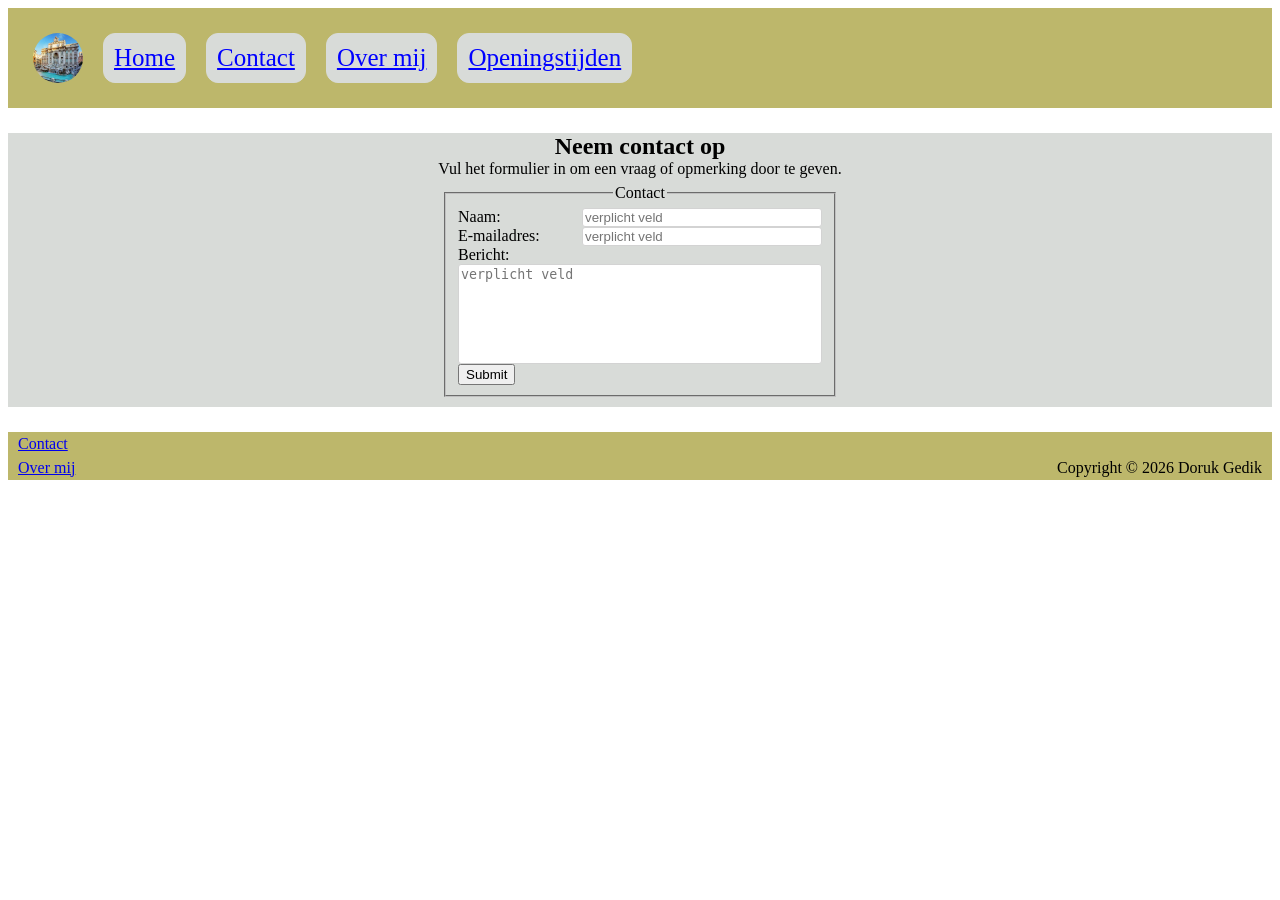
<file: Project 2/HTML/contact.html>
<!DOCTYPE html>
<html lang="nl">
<head>
    <meta charset="UTF-8">
    <meta name="viewport" content="width=device-width, initial-scale=1.0">
    <title>Contact</title>
     <link href="css/style.css" rel="stylesheet">
</head>
<body>
    <nav class="navigation">
        <img src="img/img.jpg" class="logo" alt="Logo"> 
        <a class="navclass" href="hoofdpagina.html">Home</a>
        <a class="navclass" href="contact.html">Contact </a>
        <a class="navclass" href="overmij.html">Over mij</a>
        <a class="navclass" href="openingstijden.html">Openingstijden</a>
    </nav>
    <main>
    
    <section class="header">
        <h1>Neem contact op</h1>
        <p>Vul het formulier in om een vraag of opmerking door te geven.
        </p>
    </section>
    <section>
        <form class="contact" action="mailto:9027876@student.zadkine.nl" method="post" enctype="text/plain">
            <fieldset>
                <legend id="legend">Contact</legend>
            <label for="naam">Naam:</label>
            <input type="text" id="naam" name="naam" required placeholder="verplicht veld">
            <br>
            <label for="email">E-mailadres:</label>
            <input type="email" id="email" name="email" required placeholder="verplicht veld">
            <br>
            <label for="bericht">Bericht:</label>
            <textarea id="bericht" name="bericht" required placeholder="verplicht veld" ></textarea>
            <br>
            <input type="submit" name="verzend">
            </fieldset>
        </form>
    </section>
    </main>
     <footer>
     <section>
        <div class="footer-left">
            <p><a href="contact.html">Contact</a></p>
            <div class="footer-bottom">
                <p><a href="overmij.html">Over mij</a></p>
                <p>Copyright © 2026 Doruk Gedik</p>
            </div>
        </div>
     </section>
    </footer>  
<script src="java/script.js"></script>
</body>
</html>
</file>
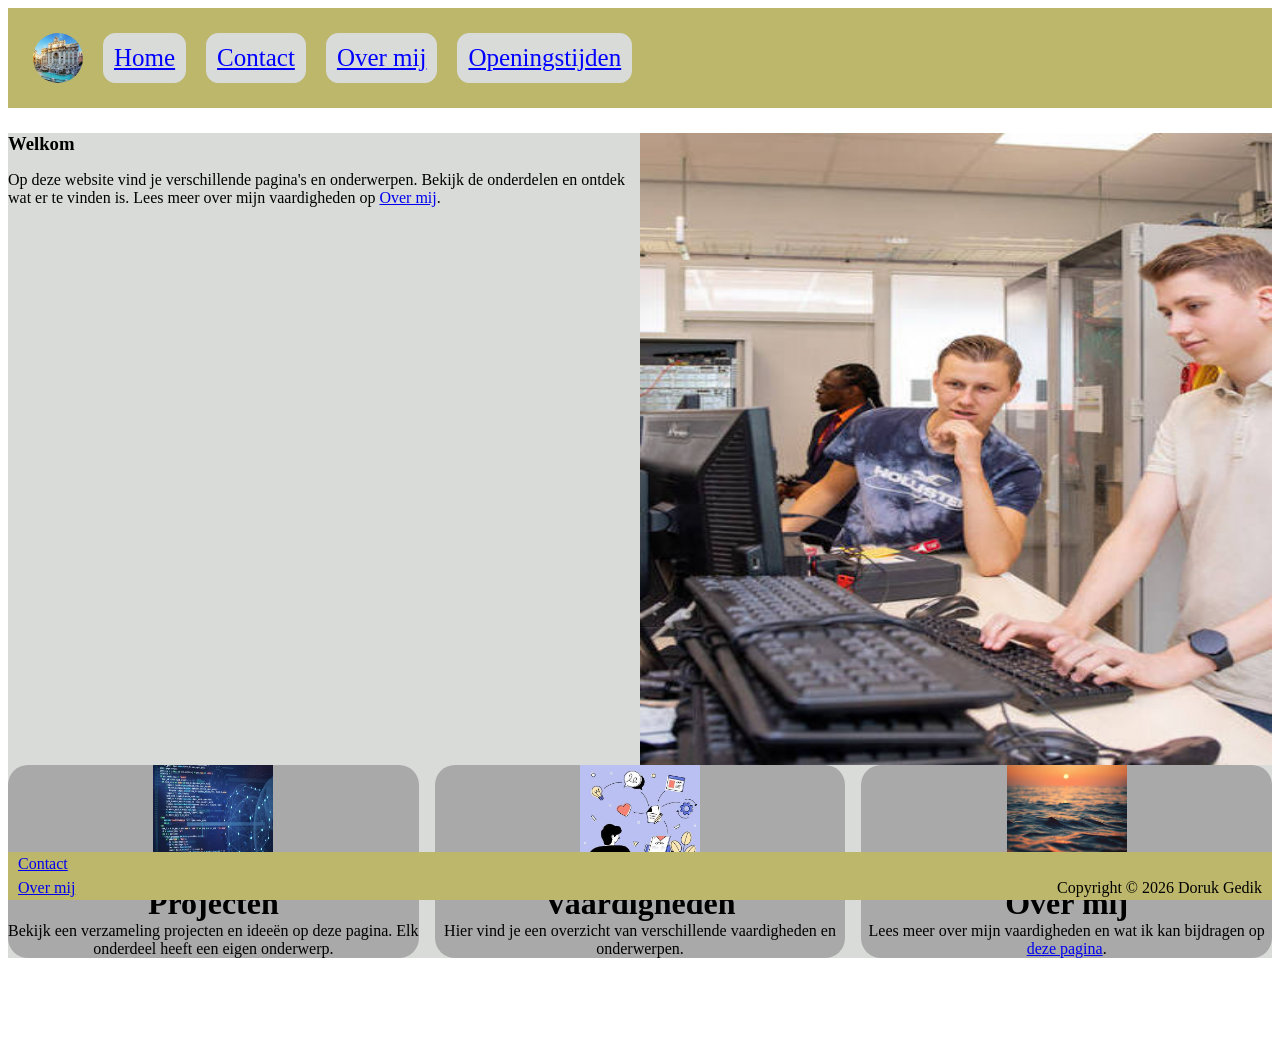
<file: Project 2/HTML/hoofdpagina.html>
<!DOCTYPE html>
<html lang="nl">
<head>
    <meta charset="UTF-8">
    <meta name="viewport" content="width=device-width, initial-scale=1.0">
    <title>Hoofdpagina</title>
    <link href="css/style.css" rel="stylesheet">
</head>
<body>
    <nav class="navigation">
        <img src="img/img.jpg" class="logo" alt="Logo"> 
        <a class="navclass" href="hoofdpagina.html">Home</a>
        <a class="navclass" href="contact.html">Contact </a>
        <a class="navclass" href="overmij.html">Over mij</a>
        <a class="navclass" href="openingstijden.html">Openingstijden</a>
    </nav>
    <main>
        <section class="main">
            <section class="left">
                <h1 class="sectionh1">Welkom</h1>
                     <p>Op deze website vind je verschillende pagina's en onderwerpen. Bekijk de onderdelen en ontdek wat er te vinden is.
                         Lees meer over mijn vaardigheden op <a href="overmij.html">Over mij</a>.
                </p>
            </section>
            <aside class="sidebar">
                <img src="img/images (7).jpg">
            </aside>
        </section>


        <container>
            <item>
                <img src="img/images (1).jpg" alt="Projecten overzicht met voorbeeld van een website op een scherm">
                <h1>Projecten</h1>
                <p>Bekijk een verzameling projecten en ideeën op deze pagina. Elk onderdeel heeft een eigen onderwerp.
                </p>
            </item>
            <item>
                <img src="img/images (4).jpg" alt="Vaardigheden en leerdoelen met computers en code">
                <h1>Vaardigheden</h1>
                <p>Hier vind je een overzicht van verschillende vaardigheden en onderwerpen.
                </p>
            </item>
            <item>
                <img src="img/images (6).jpg" alt="Overzicht van vaardigheden in webdevelopment">
                 <h1>Over mij</h1>
                     <p>Lees meer over mijn vaardigheden en wat ik kan bijdragen op <a href="overmij.html">deze pagina</a>.
                </p>
            </item>
        </container>
    </main>

    <footer>
     <section>
        <div class="footer-left">
            <p><a href="contact.html">Contact</a></p>
            <div class="footer-bottom">
                <p><a href="overmij.html">Over mij</a></p>
                <p>Copyright © 2026 Doruk Gedik</p>
            </div>
        </div>
     </section>
    
    </footer>   
<script src="java/script.js"></script>
</body>
</html>
</file>
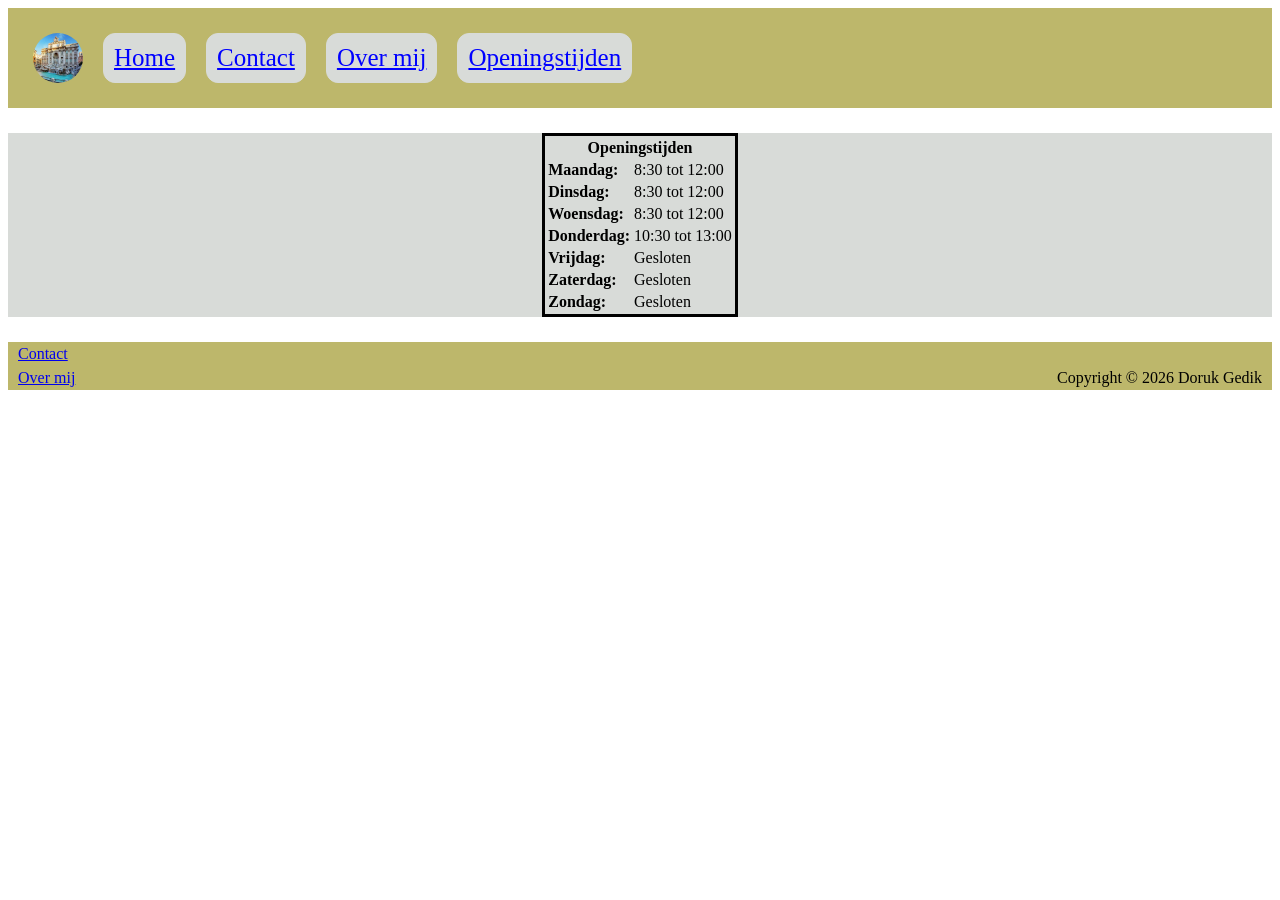
<file: Project 2/HTML/openingstijden.html>
<!DOCTYPE html>
<html lang="nl">
<head>
    <meta charset="UTF-8">
    <meta name="viewport" content="width=device-width, initial-scale=1.0">
    <title>Openingstijden</title>
    <link href="css/style.css" rel="stylesheet">
</head>
<body>
    <nav class="navigation">
        <img src="img/img.jpg" class="logo" alt="Logo">
        <a class="navclass" href="hoofdpagina.html">Home</a>
        <a class="navclass" href="contact.html">Contact </a>
        <a class="navclass" href="overmij.html">Over mij</a>
        <a class="navclass" href="openingstijden.html">Openingstijden</a>
    </nav>
<main>

    <table class="openingstijden">
    <tr>
        <th colspan="2" class="th">Openingstijden</th>

    </tr>
    <tr>
        <th>Maandag:</th>
        <td>8:30 tot 12:00</td>
    </tr>
    <tr>
        <th>Dinsdag:</th>
        <td> 8:30 tot 12:00</td>
    </tr>
    <tr>
        <th>Woensdag:</th>
        <td>8:30 tot 12:00</td>
    </tr>
    <tr>
        <th>Donderdag:</th>
        <td>10:30 tot 13:00</td>
    </tr>
    <tr>
        <th>Vrijdag:</th>
        <td>Gesloten</td>
    </tr>
    <tr>
        <th>Zaterdag:</th>
        <td>Gesloten</td>
    </tr>
    <tr>
        <th>Zondag:</th>
        <td>Gesloten</td>
    </tr>
</table>

</main>
    <footer>
     <section>
        <div class="footer-left">
            <p><a href="contact.html">Contact</a></p>
            <div class="footer-bottom">
                <p><a href="overmij.html">Over mij</a></p>
                <p>Copyright © 2026 Doruk Gedik</p>
            </div>
        </div>
     </section>

    </footer>
<script src="java/script.js"></script>
</body>
</html>
</file>
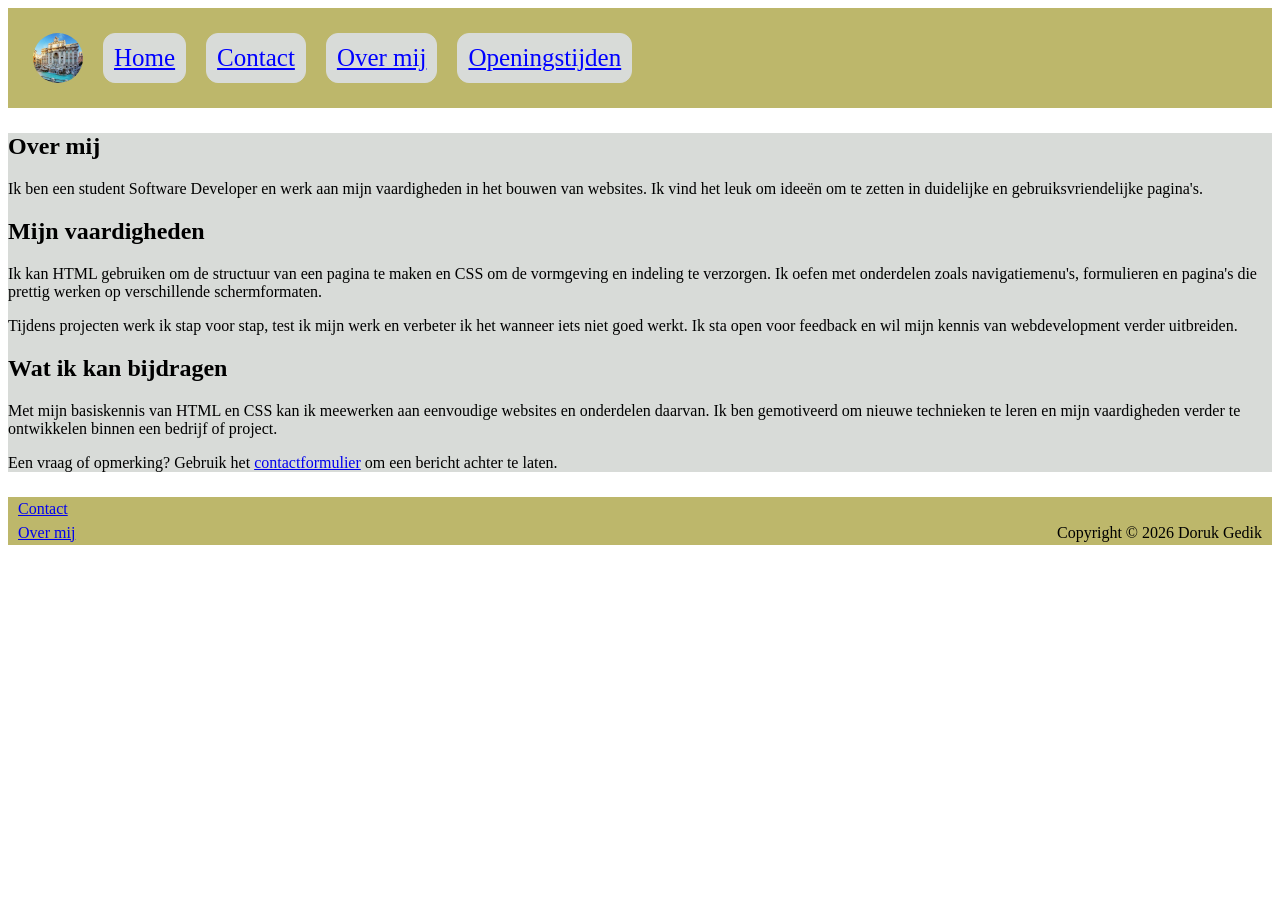
<file: Project 2/HTML/overmij.html>
<!DOCTYPE html>
<html lang="nl">
<head>
    <meta charset="UTF-8">
    <meta name="viewport" content="width=device-width, initial-scale=1.0">
    <title>Over mij</title>
    <link href="css/style.css" rel="stylesheet">
</head>
<body>
    <nav class="navigation">
        <img src="img/img.jpg" class="logo" alt="Logo">
        <a class="navclass" href="hoofdpagina.html">Home</a>
        <a class="navclass" href="contact.html">Contact </a>
        <a class="navclass" href="overmij.html">Over mij</a>
        <a class="navclass" href="openingstijden.html">Openingstijden</a>
    </nav>
<main>
   <section>
    <h1>Over mij</h1>
    <p>
        Ik ben een student Software Developer en werk aan mijn vaardigheden in het bouwen van websites.
        Ik vind het leuk om ideeën om te zetten in duidelijke en gebruiksvriendelijke pagina's.
    </p>
    <h2>Mijn vaardigheden</h2>
    <p>
        Ik kan HTML gebruiken om de structuur van een pagina te maken en CSS om de vormgeving en indeling te verzorgen.
        Ik oefen met onderdelen zoals navigatiemenu's, formulieren en pagina's die prettig werken op verschillende schermformaten.
    </p>
    <p>
        Tijdens projecten werk ik stap voor stap, test ik mijn werk en verbeter ik het wanneer iets niet goed werkt.
        Ik sta open voor feedback en wil mijn kennis van webdevelopment verder uitbreiden.
    </p>
    <h2>Wat ik kan bijdragen</h2>
    <p>
        Met mijn basiskennis van HTML en CSS kan ik meewerken aan eenvoudige websites en onderdelen daarvan.
        Ik ben gemotiveerd om nieuwe technieken te leren en mijn vaardigheden verder te ontwikkelen binnen een bedrijf of project.
    </p>
   </section>

    <p>Een vraag of opmerking? Gebruik het <a href="contact.html">contactformulier</a> om een bericht achter te laten.
    </p>
</main>
    <footer>
     <section>
        <div class="footer-left">
            <p><a href="contact.html">Contact</a></p>
            <div class="footer-bottom">
                <p><a href="overmij.html">Over mij</a></p>
                <p>Copyright © 2026 Doruk Gedik</p>
            </div>
        </div>
     </section>
    </footer>
<script src="java/script.js"></script> 
</body>
</html>
</file>
<file: Project 2/HTML/css/style.css>
:root {
    --hoofdkleur: #bdb76b;
    --main: #d8dbd8;
}
nav {
    display: flex;
    position: sticky;
    top: 0;
    justify-content: left;
    margin-bottom: 25px;
    padding: 25px;
    background: var(--hoofdkleur);
}
nav a {
    &:hover {
        color: darkblue;
    }
    color: blue;
    display:flex;
    font-size: 25px;
    flex-direction: row;
    justify-content: space-between;
    padding: 10px;
    margin-right: 20px;
    background: var(--main);
    border: 1px solid var(--main);
    border-radius: 12px;
    padding: 10px;
}
.logo {
    display: flex;
    justify-content: left;
    width: 50px;
    height: 50px;
    margin-right: 20px;
    object-fit: fill;
    border-radius: 50%;
}
section.main {
    display: flex;
    justify-content: space-between;
    height: auto;
}
.sectionh1 {
    margin-top: 0px;
    margin-bottom: 0px;
}
.left {
    background-color: var(--blocks);
    width: 49%;
}
.sidebar {
    margin-left: auto;
    width: 50%;
    aspect-ratio: 1;
    overflow: hidden;
    box-sizing: border-box;
}
.sidebar > img {
    display: block;
    width: 100%;
    height: 100%;
    object-fit: fill;
}
footer {
    position: sticky;
    bottom: 0;
    margin-top: 25px;
    background: var(--hoofdkleur);
}
footer > section {
    display: flex;
    justify-content: space-between;
    align-items: center;
    width: 100%;
    margin: 0px;
}
footer p {
    margin: 0;
    padding: 3px;
    padding-right: 10px;
    padding-left: 10px;
}
.footer-left {
    width: 100%;
    margin-bottom: 0px;
}
.footer-bottom {
    display: flex;
    justify-content: space-between;
    width: 100%;
    margin-top: 0px;
    margin-bottom: 0px;
}
container {
    display: grid;
    grid-template-columns: repeat(3, 1fr);
    gap: 16px;
    text-align: center;
}
item {
    background: linear-gradient(to right, darkgray, darkgray);
    border-radius: 20px;
    margin: 0px;
    align-items: center;
}
item > img {
    display: block;
    width: 120px;
    height: 120px;
    margin: 0 auto;
    object-fit: fill;
}
item > h1 {
    margin: 0px;
}
item > p {
    margin: 0px;
}
main {
    background-color: var(--main);
}
.header {
    text-align: center;
}
.contact {
    width: fit-content;
    margin-inline: auto;
    text-align: left;
    position: relative;
    bottom: 10px;
}
.contact label {
    display: inline-block;
    width: 120px;
}
.contact input[type="text"],
.contact input[type="email"],
.contact textarea {
    box-sizing: border-box;
    width: min(240px, 55vw);
}
.contact textarea {
    height: 100px;
    vertical-align: top;
}
#naam,
#email,
#bericht {
    border-radius: 3px;
    background: white;
    border: 1px solid lightgray;
}
.openingstijden {
    border: 3px solid black;
    margin-left: auto;
    margin-right: auto;
    text-align: left;
}
.th {
    text-align: center;
}
.header > h1 {
    margin-bottom: 0px;
}
.header > p {
    margin-top: 0px;
}
#legend {
    width: fit-content;
    text-align: center;
}
@media (max-width: 1000px) {
.navigation {
    position: relative;
    margin-left: auto;
    display: flex;
    flex-wrap: wrap;
    & a {
        margin: auto;
        justify-content: right;
        flex-wrap: wrap;
    }
}
.openingstijden{
    width: min(100%, 420px);
    height: auto;
}
container {
    display: flex;
    flex-wrap: wrap;
    justify-content: left;
    margin-bottom: 0;
    padding: auto;
    align-items: center;
}
footer {
    position: relative;
}
}
@media (max-width: 376px) and (min-width: 374px) {
    .navclass {
    display: flex;
    justify-content: right;
    align-items: right;
    width: auto;
    height: auto;
    gap: 3px;
    margin-right: auto;
    }
    .navigation {
    position: relative;
    display: flex;
    flex-wrap: wrap;
    justify-content: right;
        & > img {
        margin-left: auto;
    }
}
}
@media (max-width: 1000px) and (min-width: 500px) {
container {
    display: grid;
    grid-template-columns: repeat(3, 1fr);
    gap: 10px;
    text-align: center;
    align-items: stretch;
}
item {
    background: linear-gradient(to right, darkgray, darkgray);
    border-radius: 20px;
    margin: 0px;
    align-items: center;
}
item > img {
    display: block;
    width: 80px;
    height: 80px;
    margin: 0 auto;
    object-fit: fill;
}
}
#bericht {
    width: 100%;
    min-height: 100px;
    resize: none;
    box-sizing: border-box;
}
</file>
